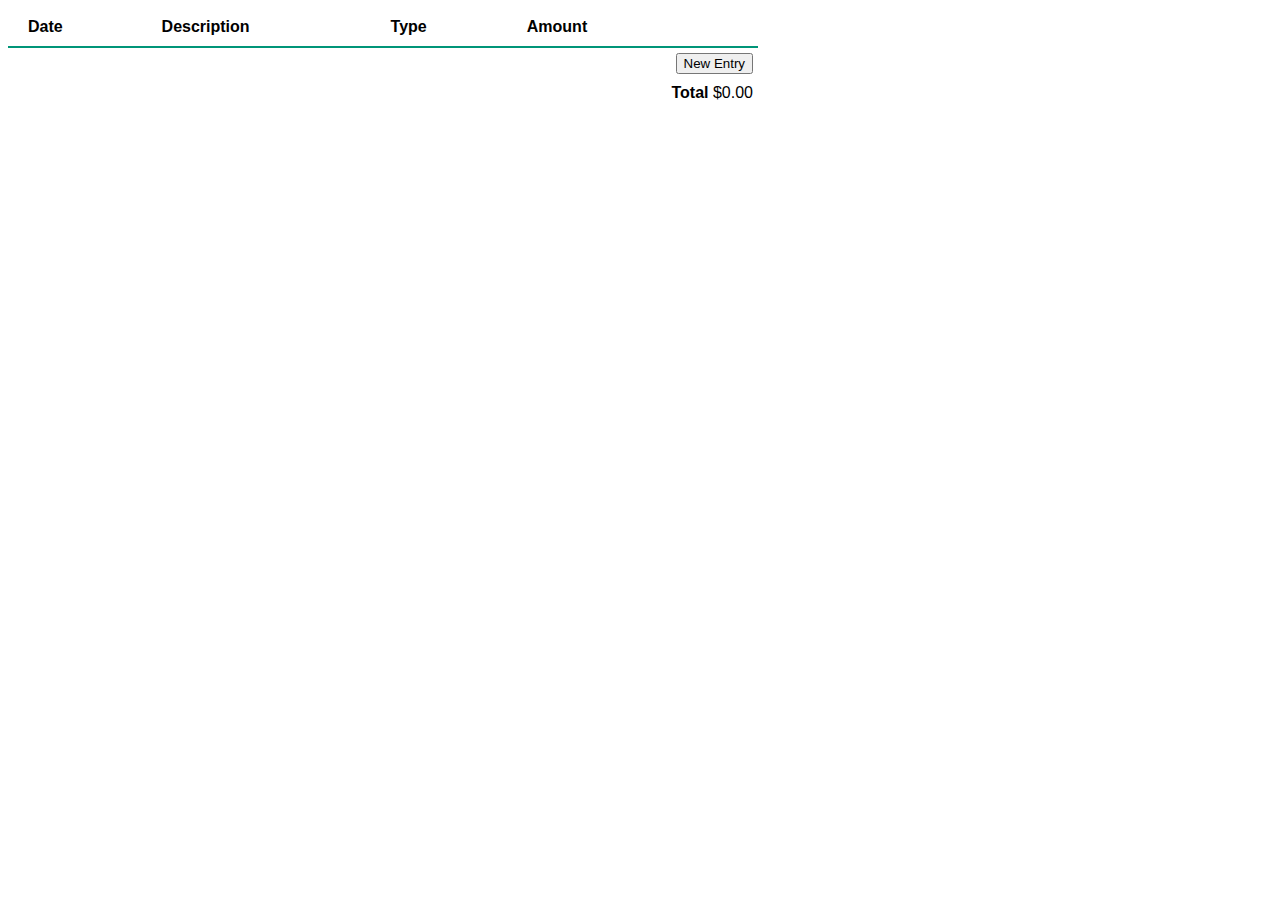
<file: budget tracker/index.html>
<!DOCTYPE html>
<html lang="en">
  <head>
    <meta charset="UTF-8" />
    <meta http-equiv="X-UA-Compatible" content="IE=edge" />
    <meta name="viewport" content="width=device-width, initial-scale=1.0" />
    <link rel="stylesheet" href="style.css" />
    <script type="module" src="main.js" defer></script>
    <title>Budget Tracker</title>
  </head>
  <body>
    <div id="app">
    </div>
  </body>
</html>
</file>
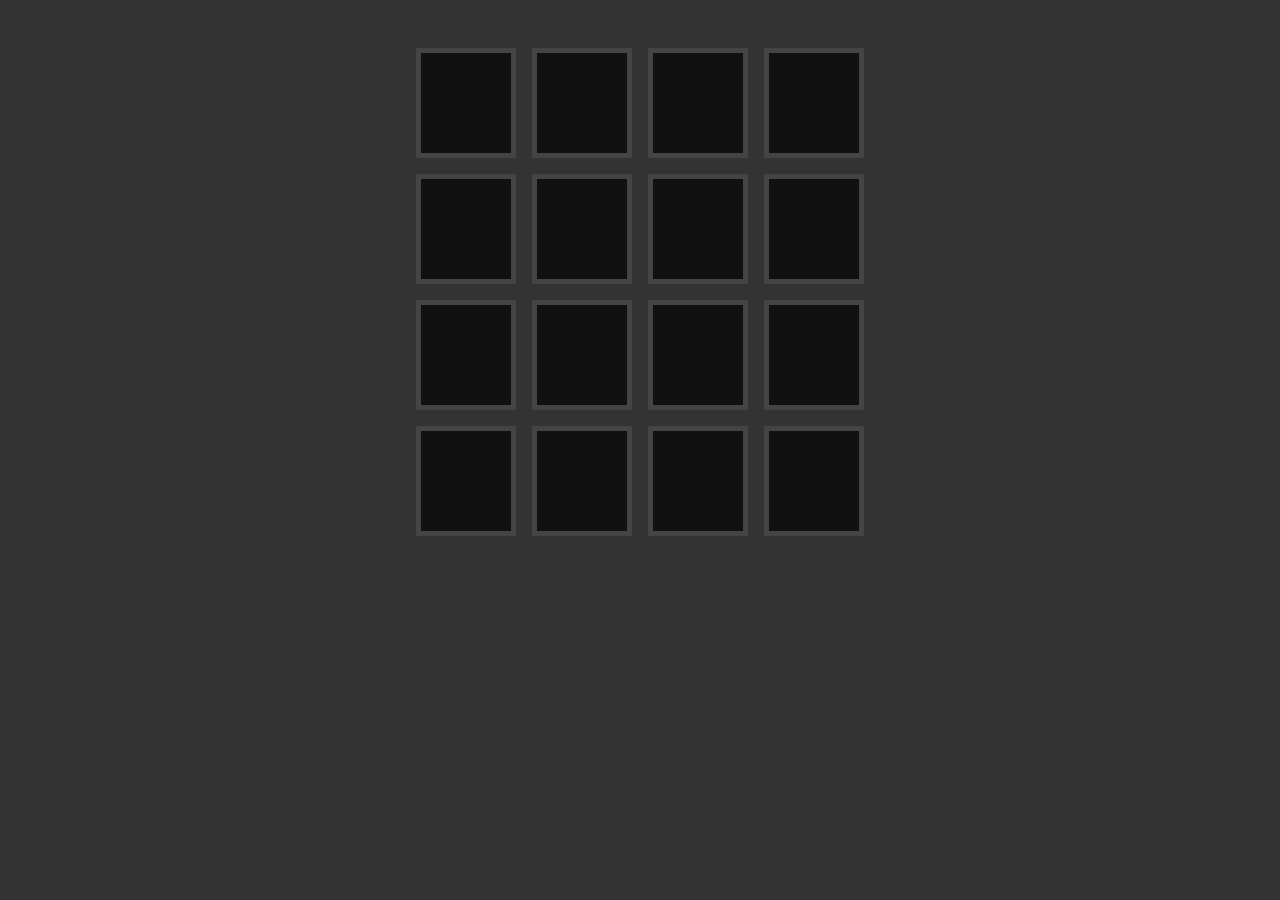
<file: memory game/index.html>
<!DOCTYPE html>
<html lang="en">
<head>
    <meta charset="UTF-8">
    <meta http-equiv="X-UA-Compatible" content="IE=edge">
    <meta name="viewport" content="width=device-width, initial-scale=1.0">
    <link rel="stylesheet" href="style.css">
    <script src="index.js" defer></script>
    <title>Memory Game</title>
</head>
<body>
    <div class="tiles">
    </div>   
</body>
</html>
</file>
<file: budget tracker/style.css>
.budget-tracker {
    border-collapse: collapse;
    min-width: 750px;
}

.budget-tracker * {
    font-family: sans-serif
}

.budget-tracker th {
    text-align: left;
    padding: 10px 20px;
    border-bottom: 2px solid #009578
}

.budget-tracker td {
    padding: 5px;
}

.input,
.delete-entry {
    height: 30px;
    font-size: 13px;
    padding: 0 10px;
    margin: 0;
    box-sizing: border-box;
}

.input {
    border: 1px solid #dddddd;
    border-radius: 5px;
    outline: none;
}

.input:focus {
    border-color: #bbbbbb;
}

.delete-entry {
    display: flex;
    align-items: center;
    justify-content: center;
    width: 30px;
    background: none;
    color: red;
    border: none;
    border-radius: 50%;
    outline: none;
    cursor: pointer
}

.delete-entry:hover {
    background: rgba(255,0,0,0.1)
}

.controls,
.summary {
    text-align: right;    
}
</file>
<file: memory game/style.css>
body {
    background: #333333;
    margin: 0;
}

.tiles {
    margin: 48px auto;
    width: max-content;
    display: grid;
    grid-template-columns: repeat(4,100px);
    gap: 16px;
}

.tile {
    height: 100px;
    background: #111111;
    border: 5px solid #444444;
    cursor: pointer;
}
</file>
